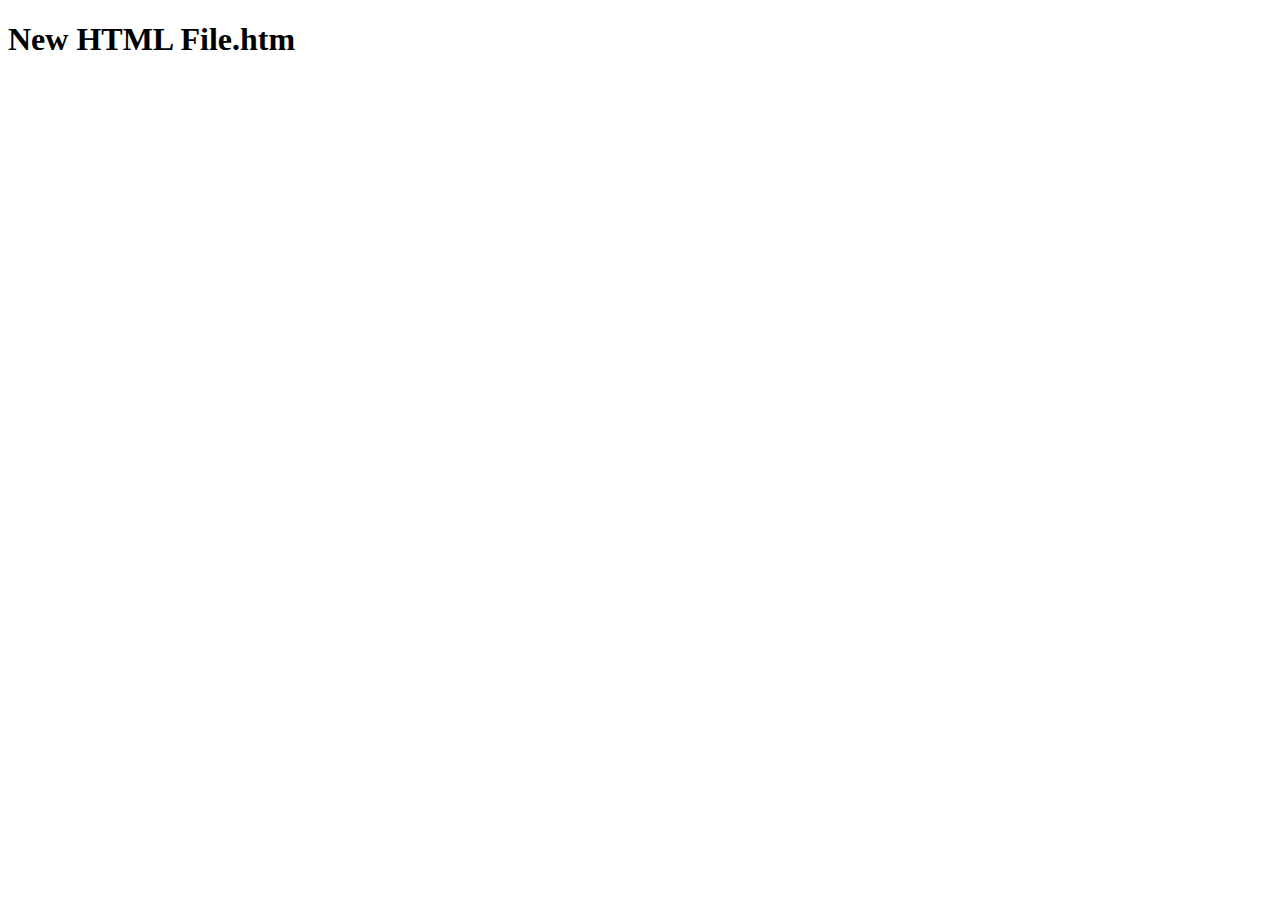
<file: Demo/Files/My Documents/#Special+Chars$/New HTML File.htm>
<!DOCTYPE html PUBLIC "-//W3C//DTD XHTML 1.0 Transitional//EN" "http://www.w3.org/TR/xhtml1/DTD/xhtml1-transitional.dtd">
<html xmlns="http://www.w3.org/1999/xhtml" >
<head>
    <title>Untitled Page</title>
</head>
<body>
    <h1>New HTML File.htm</h1>
</body>
</html>
</file>
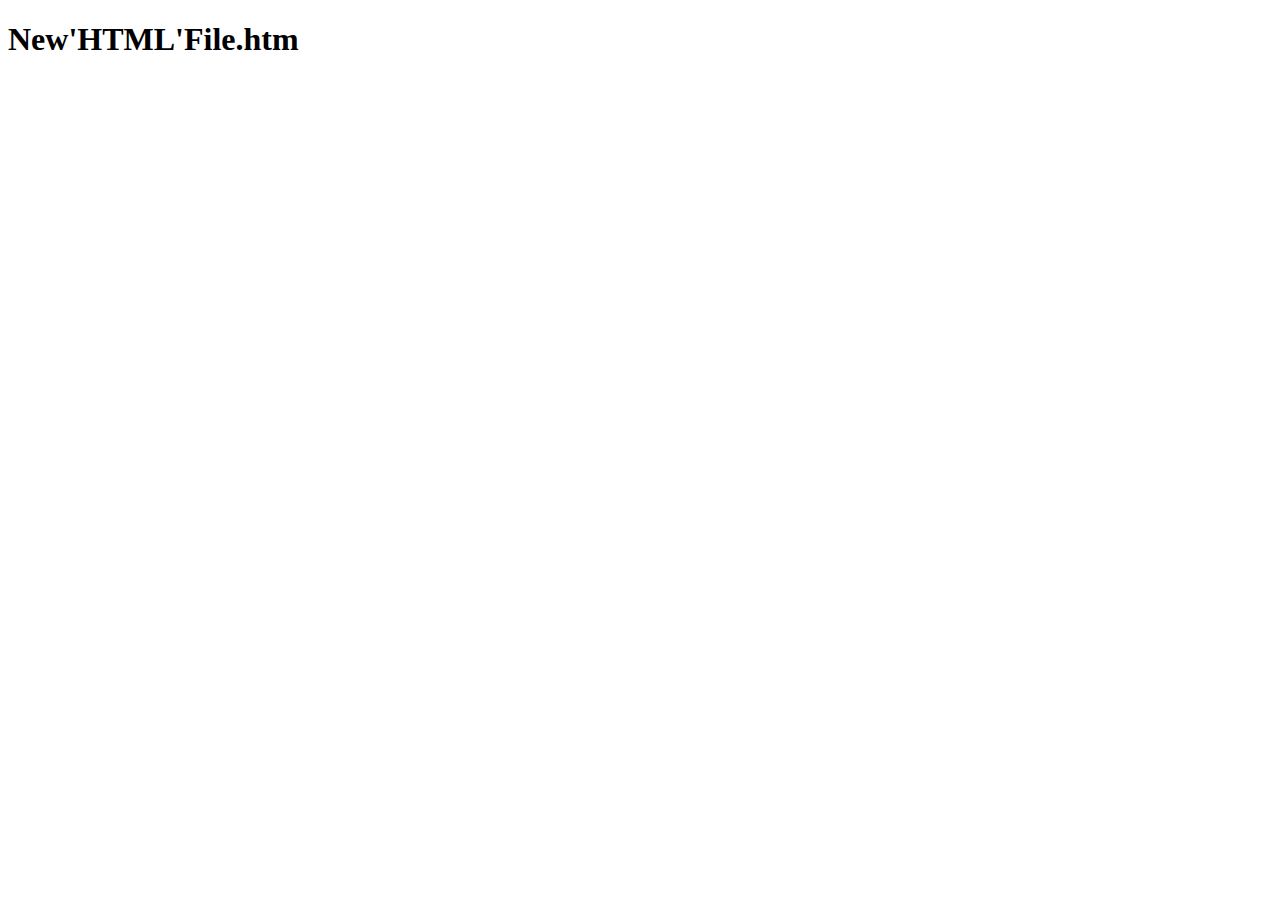
<file: Demo/Files/My Documents/#Special+Chars$/New'HTML'File.htm>
<!DOCTYPE html PUBLIC "-//W3C//DTD XHTML 1.0 Transitional//EN" "http://www.w3.org/TR/xhtml1/DTD/xhtml1-transitional.dtd">
<html xmlns="http://www.w3.org/1999/xhtml" >
<head>
    <title>Untitled Page</title>
</head>
<body>
    <h1>New'HTML'File.htm</h1>
</body>
</html>
</file>
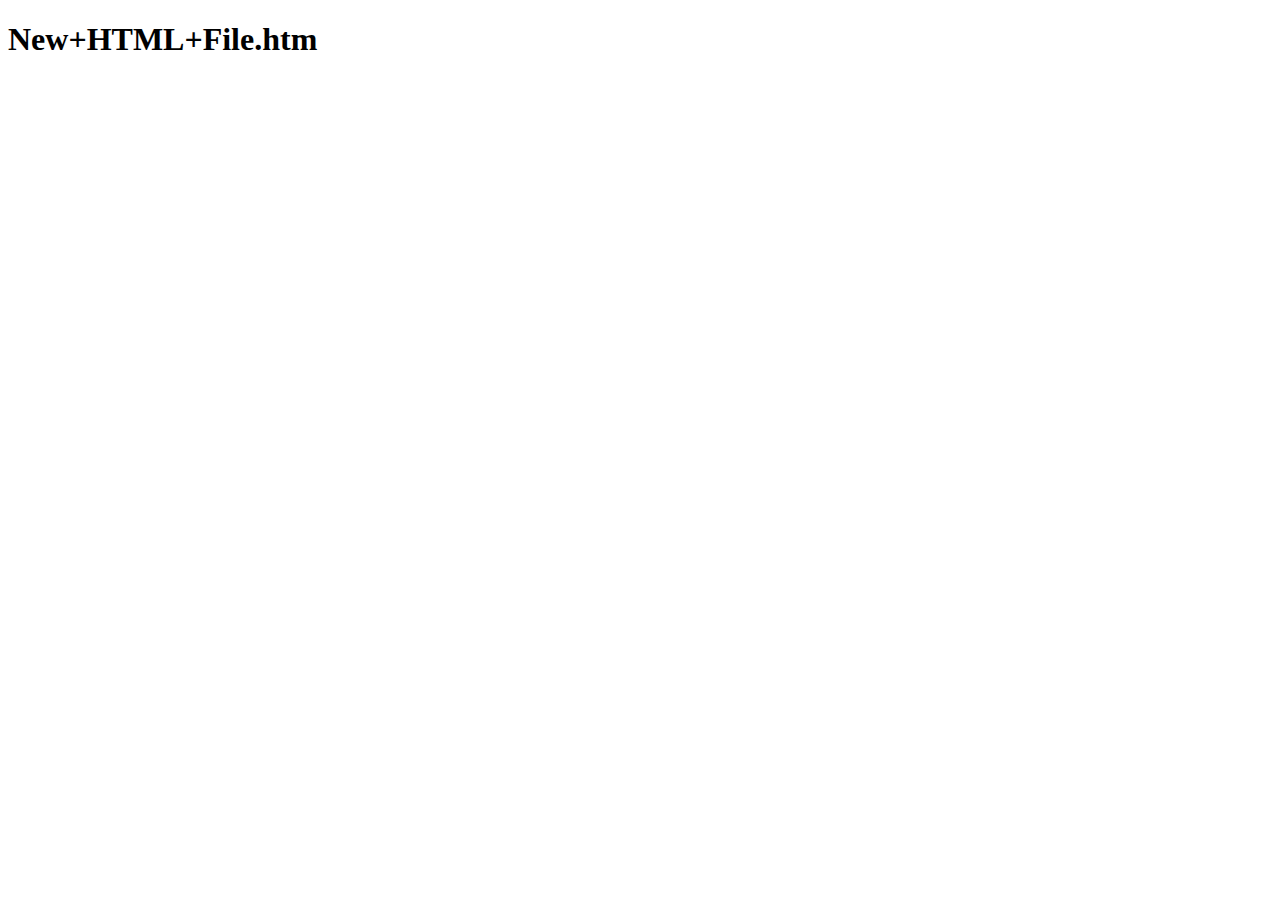
<file: Demo/Files/My Documents/#Special+Chars$/New+HTML+File.htm>
<!DOCTYPE html PUBLIC "-//W3C//DTD XHTML 1.0 Transitional//EN" "http://www.w3.org/TR/xhtml1/DTD/xhtml1-transitional.dtd">
<html xmlns="http://www.w3.org/1999/xhtml" >
<head>
    <title>Untitled Page</title>
</head>
<body>
    <h1>New+HTML+File.htm</h1>
</body>
</html>
</file>
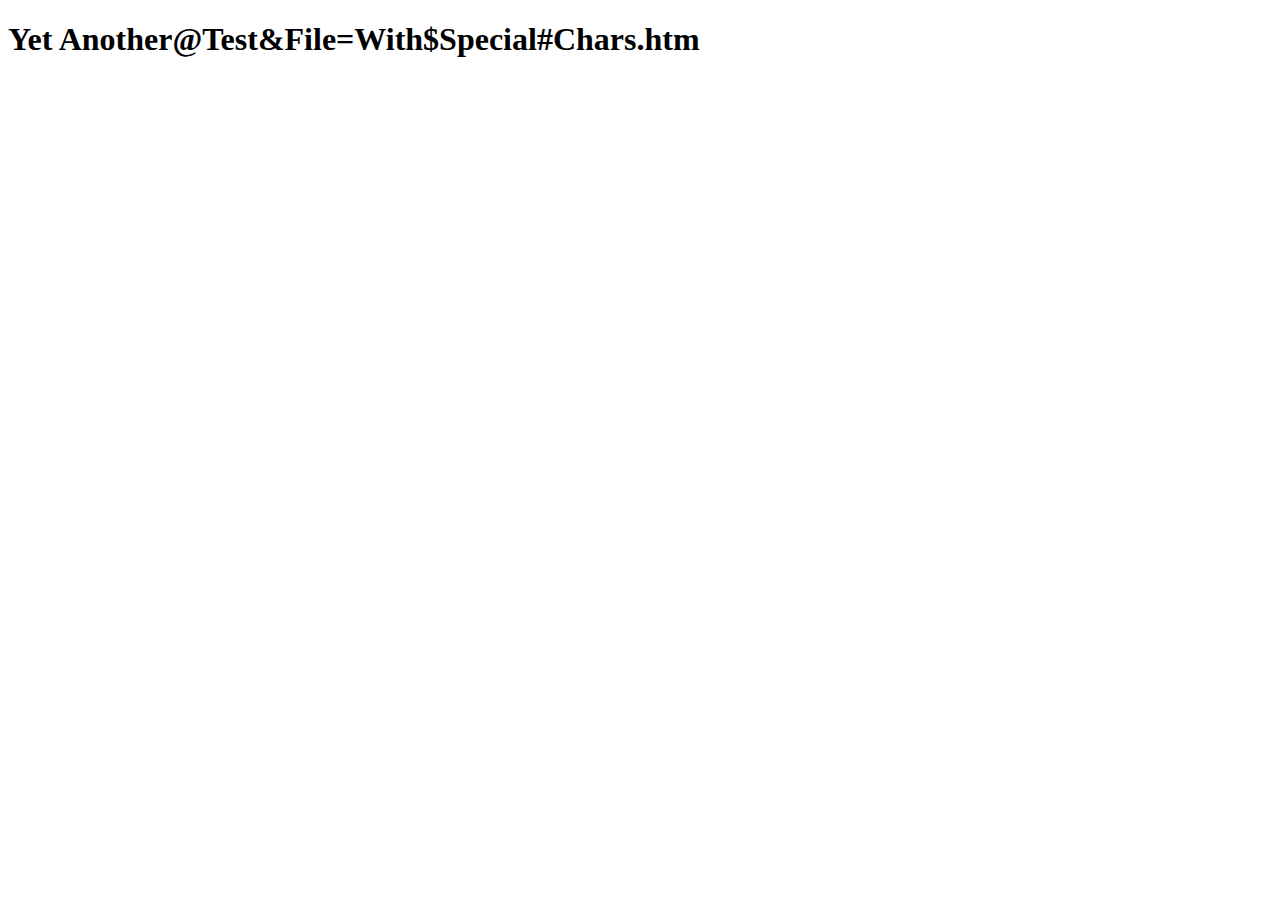
<file: Demo/Files/My Documents/#Special+Chars$/Yet Another@Test&File=With$Special#Chars.htm>
<!DOCTYPE html PUBLIC "-//W3C//DTD XHTML 1.0 Transitional//EN" "http://www.w3.org/TR/xhtml1/DTD/xhtml1-transitional.dtd">
<html xmlns="http://www.w3.org/1999/xhtml" >
<head>
    <title>Untitled Page</title>
</head>
<body>
    <h1>Yet Another@Test&File=With$Special#Chars.htm</h1>
</body>
</html>
</file>
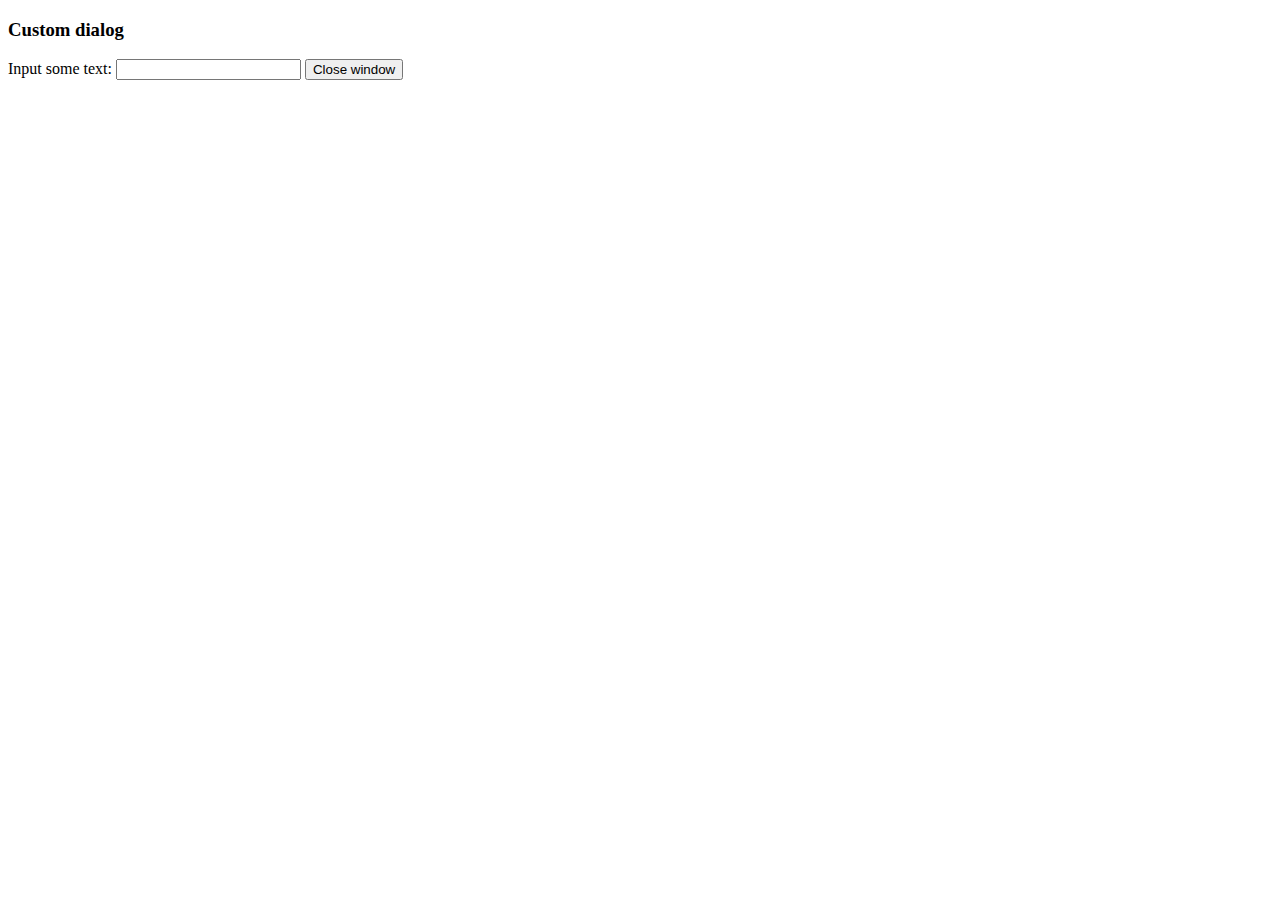
<file: CkEditorSample/Scripts/tinymce/plugins/example/dialog.html>
<!DOCTYPE html>
<html>
<body>
	<h3>Custom dialog</h3>
	Input some text: <input id="content">
	<button onclick="top.tinymce.activeEditor.windowManager.getWindows()[0].close();">Close window</button>
</body>
</html>
</file>
